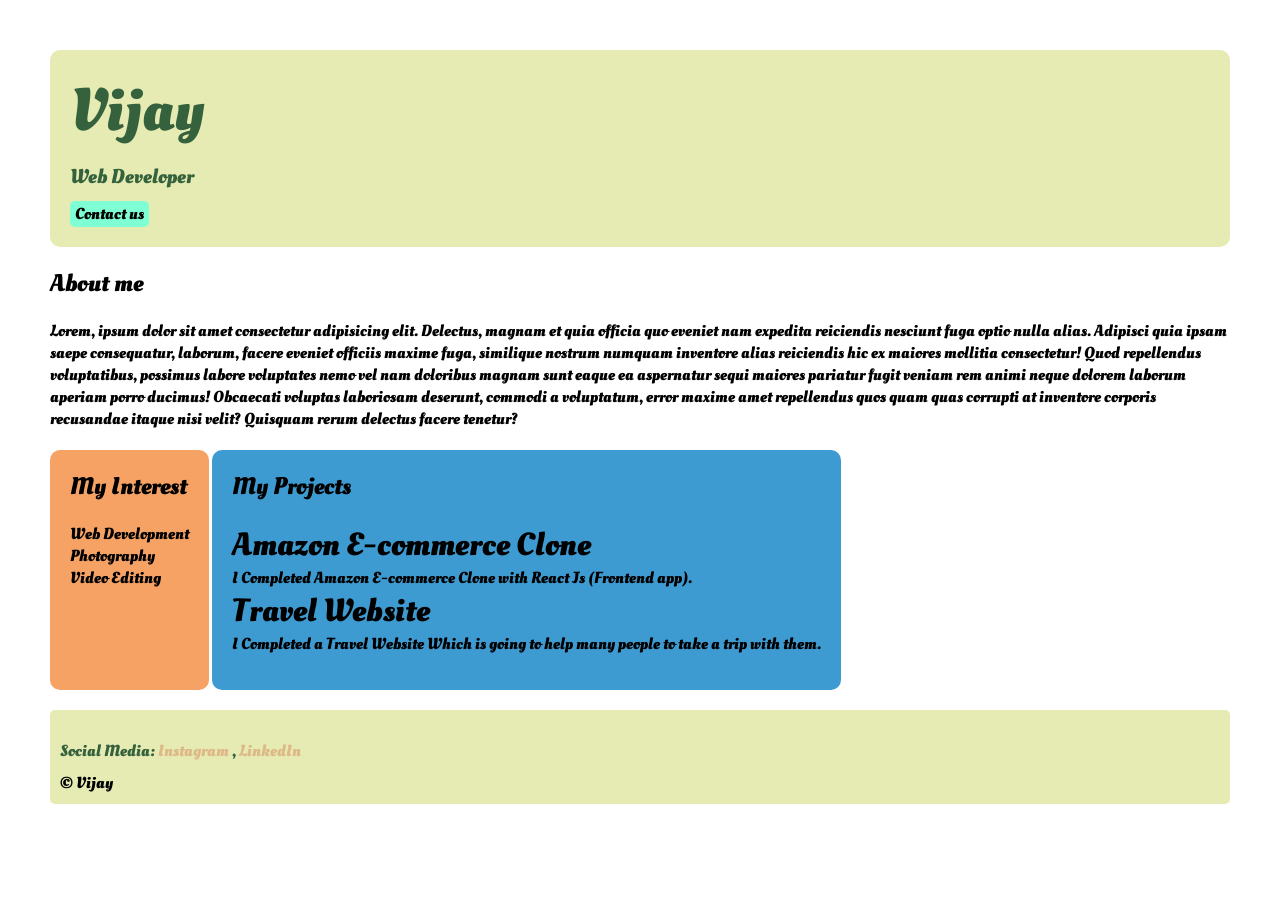
<file: index.html>
<!DOCTYPE html>
<html lang="en">

<head>
    <meta charset="UTF-8">
    <meta name="viewport" content="width=device-width, initial-scale=1.0">
    <title>Portfolio</title>
    <link rel="stylesheet" href="style.css">
    <link rel="preconnect" href="https://fonts.googleapis.com">
    <link rel="preconnect" href="https://fonts.gstatic.com" crossorigin>
    <link href="https://fonts.googleapis.com/css2?family=Oleo+Script:wght@400;700&display=swap" rel="stylesheet">
</head>

<body>
    <div class="container">
        <div class="one">
            <h1 class="one__title">Vijay</h1>
            <p class="one__desc">Web Developer</p>
            <a href="contact.html" class="one__contact">Contact us</a>
        </div>
        <div class="two">
            <h2 class="two__title">About me</h2>
            <p class="two__desc">Lorem, ipsum dolor sit amet consectetur adipisicing elit. Delectus, magnam et quia
                officia quo eveniet nam expedita reiciendis nesciunt fuga optio nulla alias. Adipisci quia ipsam saepe
                consequatur, laborum, facere eveniet officiis maxime fuga, similique nostrum numquam inventore alias
                reiciendis hic ex maiores mollitia consectetur! Quod repellendus voluptatibus, possimus labore
                voluptates nemo vel nam doloribus magnam sunt eaque ea aspernatur sequi maiores pariatur fugit veniam
                rem animi neque dolorem laborum aperiam porro ducimus! Obcaecati voluptas laboriosam deserunt, commodi a
                voluptatum, error maxime amet repellendus quos quam quas corrupti at inventore corporis recusandae
                itaque nisi velit? Quisquam rerum delectus facere tenetur?</p>
        </div>
        <div class="three">
            <h2 class="three__title">My Interest</h2>
            <ul class="three__desc">
                <li>Web Development</li>
                <li>Photography</li>
                <li>Video Editing</li>
            </ul>
        </div>
        <div class="four">
            <h2 class="four__title">My Projects</h2>
            <ul class="four__desc">
                <li>
                    <h1>Amazon E-commerce Clone</h1>
                    <p>I Completed Amazon E-commerce Clone with React Js (Frontend app).</p>
                </li>
                <li>
                    <h1>Travel Website</h1>
                    <p>I Completed a Travel Website Which is going to help many people to take a trip with them.</p>
                </li>
            </ul>
        </div>
        <div class="five">
            <p class="five__desc">Social Media:
                <a href="https://www.instagram.com/accounts/login/?hl=en">Instagram</a> ,
                <a href="https://www.linkedin.com/?trk=guest_homepage-jobseeker_nav-header-logo">LinkedIn</a>
            </p>
            <p class="five__name">&copy; Vijay</p>
        </div>

    </div>
</body>

</html>
</file>
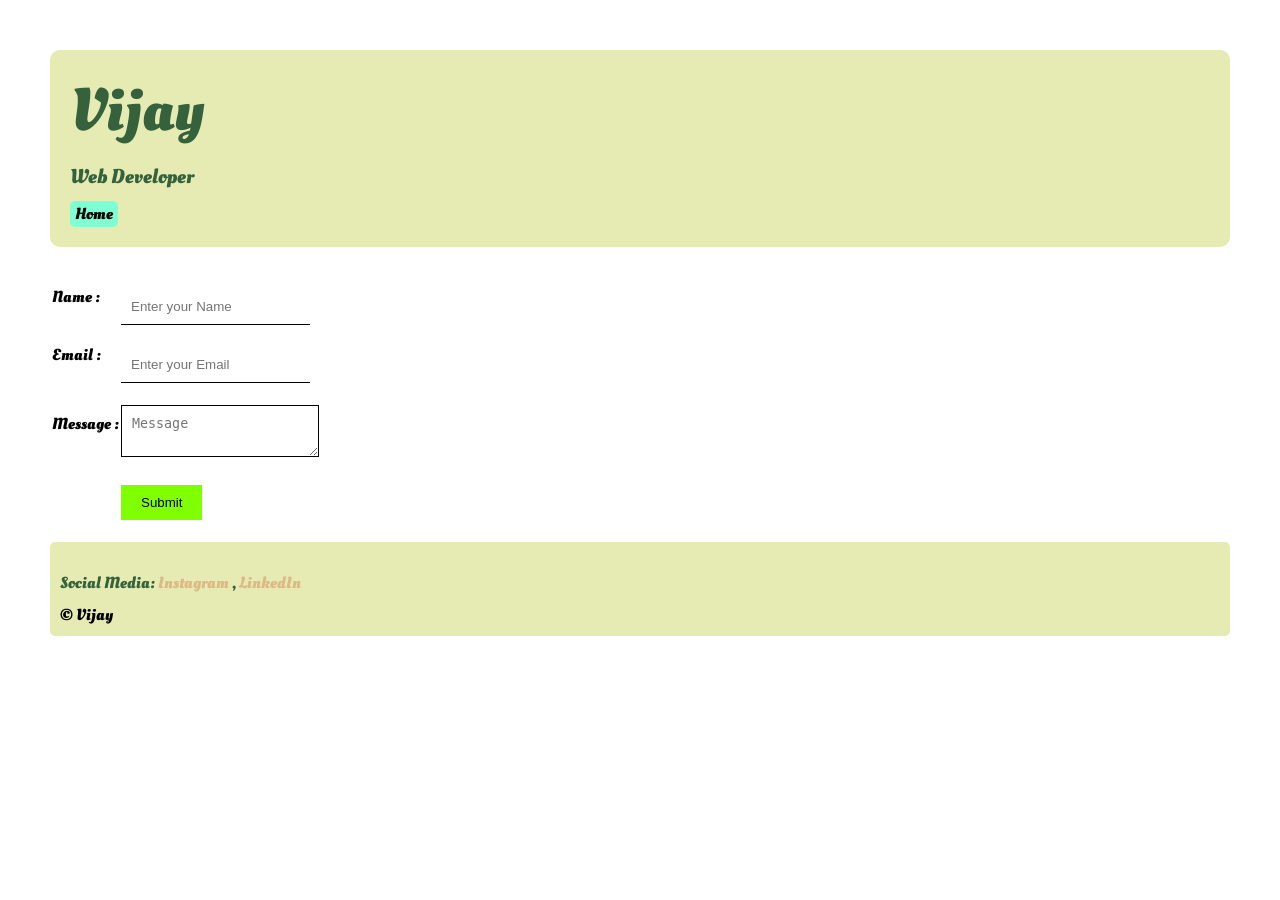
<file: contact.html>
<!DOCTYPE html>
<html lang="en">
<head>
    <meta charset="UTF-8">
    <meta name="viewport" content="width=device-width, initial-scale=1.0">
    <link rel="stylesheet" href="style.css">
    <link rel="preconnect" href="https://fonts.googleapis.com">
    <link rel="preconnect" href="https://fonts.gstatic.com" crossorigin>
    <link href="https://fonts.googleapis.com/css2?family=Oleo+Script:wght@400;700&display=swap" rel="stylesheet">
    <title>contact</title>
</head>
<body>
    <div class="container">
        <div class="one">
            <h1 class="one__title">Vijay</h1>
            <p class="one__desc">Web Developer</p>
            <a href="index.html" class="one__contact">Home</a>
        </div>
        <div class="contact-form">
            <form>
                <table>
                    <tr >
                        <td>Name :</td><td><input type="text" placeholder="Enter your Name" class="contact-form__name"></td>
                    </tr>
                    <tr >
                        <td>Email :</td><td><input type="email" placeholder="Enter your Email" class="contact-form__email"></td>
                    </tr>
                    <tr >
                        <td>Message :</td><td><textarea placeholder="Message" class="contact-form__textarea"></textarea></td>

                    </tr>
                    <tr>
                        <td></td><td><input type="submit" class="contact-form__submit"></td>
                    </tr>
                </table>
                </form>
                <div class="five">
            <p class="five__desc">Social Media:
                <a href="https://www.instagram.com/accounts/login/?hl=en">Instagram</a> ,
                <a href="https://www.linkedin.com/?trk=guest_homepage-jobseeker_nav-header-logo">LinkedIn</a>
            </p>
            <p class="five__name">&copy; Vijay</p>
        </div>
</body>
</html>
</file>
<file: style.css>
* {
    padding: 0;
    margin: 0;
}

body {
    font-family: "Oleo Script", system-ui;
    font-weight: 700;
    font-style: normal;
}

.container {
    padding: 50px;
}

.one {
    background-color: #e5ebb2;
    color: #35613d;
    padding: 20px;
    border-radius: 10px;
}

.one__contact {
    background-color: aquamarine;
    color: black;
    text-decoration: none;
    padding-top: 2px;
    padding-left: 5px;
    padding-right: 5px;
    padding-bottom: 2px;
    display: inline-block;
    margin-top: 10px;
    border-radius: 5px;

}

.one__title {
    font-size: 60px;
}

.one__desc {
    font-size: 20px;
    margin-top: 10px;
}

.two,
.three,
.four,
.five {
    margin-top: 20px;
}

.two__desc,
.three__desc,
.four__desc,
.five__desc {
    margin-top: 20px;
}

li {
    list-style: none;
}

.five {
    background-color: #e5ebb2;
    color: #35613d;
    border-radius: 5px;
    padding: 10px;
}

.five__desc a {
    color: burlywood;
    text-decoration: none;
}

.five__name {
    padding-top: 10px;
    color: black;
}

.three {
    background-color: #f6a264;
    padding: 20px;
    display: inline-block;
    height: 200px;
    border-radius: 10px;
    vertical-align: top;
}

.four {
    background-color: #3e9bd2;
    padding: 20px;
    display: inline-block;
    height: 200px;
    border-radius: 10px;
    vertical-align: top;
}

.contact-form {
    margin-top: 20px;
}

.contact-form__name,
.contact-form__email,
.contact-form__textarea,
.contact-form__submit {
    margin-top: 20px;


}

.contact-form__name,
.contact-form__email{
padding: 10px;
border: none;
border-bottom: solid black 1px;
}

.contact-form__textarea {
    padding: 10px;
    border: none;
    border: solid black 1px;
}
.contact-form__submit{
    border: none;
    background-color: chartreuse;
    padding-bottom: 10px;
    padding-top: 10px;
    padding-left: 20px;
    padding-right: 20px;
    
    
}
</file>
